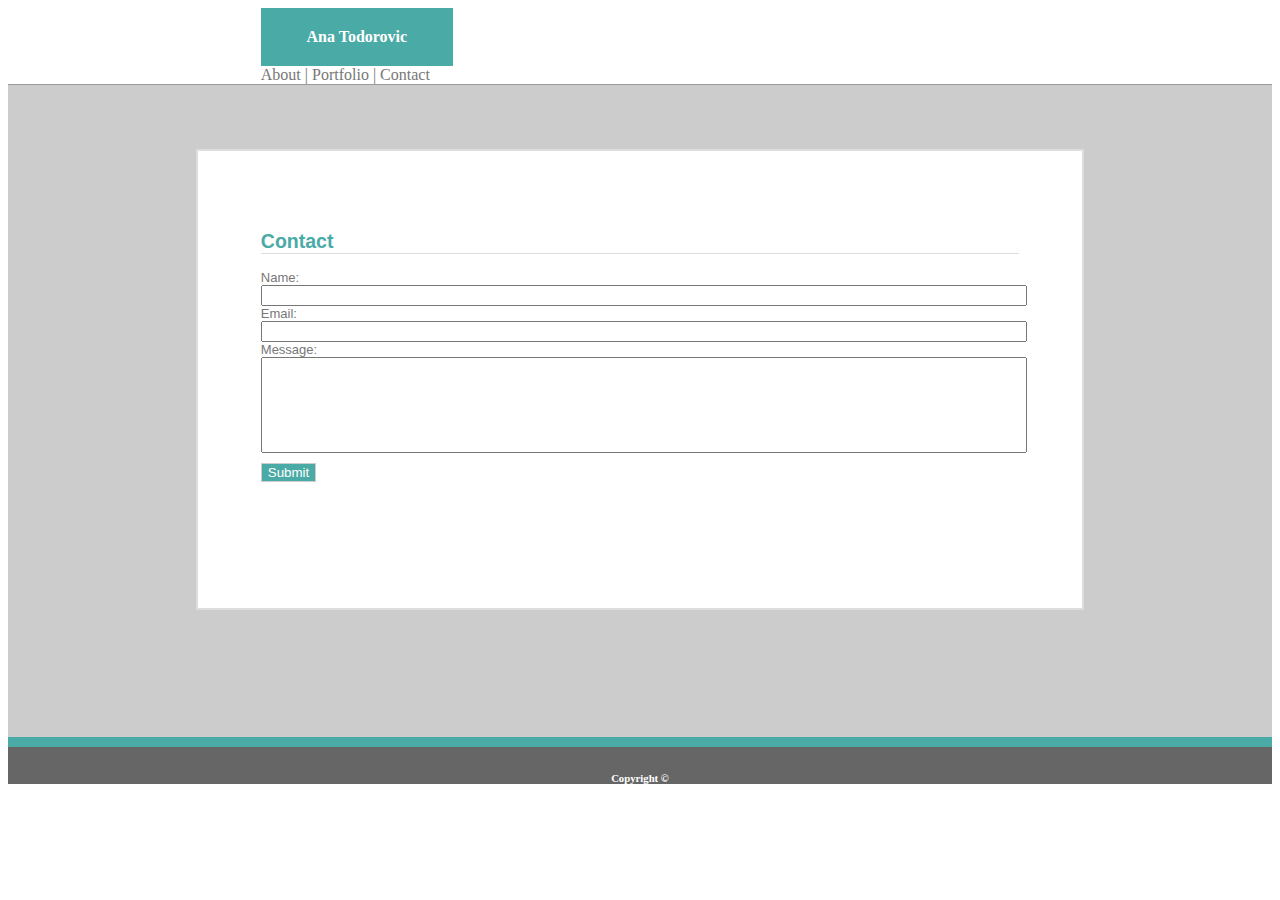
<file: contact.html>
<!DOCTYPE html>
<html lang="en">
<head>
    <title>Contact</title>
    <link rel="stylesheet" href="assets/css/style.css">
</head>
<div id="header">
        <header>
                <h2 id=header_h2>Ana Todorovic</h2>
            <nav>
                <ul>
                    <li><a href="../Basic-Portfolio/index.html" target="_blank">About  |</a></li>
                    <li><a href="../Basic-Portfolio/portfolio.html" target="_blank">Portfolio  |</a></li>
                    <li><a href="../Basic-Portfolio/contact.html" target="_blank">Contact</a></li>
                </ul>
            </nav>
        </header>
<div class="body">  
<body> 
    <div id="color">
    <h2 id="basic_portfolio">Contact</h2>
    <form>
            Name:<br>
            <input type="text" id="Name"><br>
            Email:<br>
            <input type="text" id="Email"><br>
            Message:<br>
            <input type="text" id="Message"><br>
    </form>
    <button id="simple_button">Submit</button>
    </div>
</body>
</div>
<footer>
    <h6>Copyright &copy;</h6>
</footer>
</html>
</file>
<file: assets/css/style.css>
#header_h2{
  background: #4aaaa5;
  color: #ffffff;
  font-family: 'Georgia', Times, Times New Roman, serif;
  font-size: 100%;
  width: 15%;
  text-align:center;
  margin:0%;
  padding: 2%;
  z-index: -1;
}
header{
  padding-left: 20%;
  border-bottom: 1px solid hsla(0,0%,0%,0.4);
}
li{
  display: inline;
  margin: 0%;
}
ul{
  margin: 0%;
  padding: 0%;
}
nav{
  width: 20%;
}
.body{
  background: hsla(0,0%,0%,0.2);
  padding-bottom: 10%;
  padding-top: 5%;
}
#color{
  width: 60%;
  height: 100%;
  color: #777777;
  font-family: 'Arial', 'Helvetica Neue', Helvetica, sans-serif;
  font-size: small;
  background: #ffffff;
  border: 2px solid #dddddd;
  padding: 5%;
  margin:auto;
  padding-bottom: 10%;
}

#basic_portfolio{
    border-block-end: 1px solid #dddddd;
    color: #4aaaa5;
}
p{
  text-align: left;
  letter-spacing: normal;
  font-family: 'Arial', 'Helvetica Neue', Helvetica, sans-serif;
}
img{

  width: 20%;
  height: 20%;
  border-radius: 2%;
  margin-right: 2%;
}
footer{
    text-align: center;
    color: #ffffff;
    background: #666666;
    width: 100%;
    height: 50%;
    border-block-start: 10px solid #4aaaa5;
}
#Name{
  width: 100%;
}
#Email{
  width: 100%;
}
#Message{
  height: 50%;
  width: 100%;
  padding-bottom: 10%;
}
#simple_button{
  background: #4aaaa5;
  color: #ffffff;
  border: 1px solid #cccccc;
  margin-top: 10px;
}
a{
  color: #777777;
  text-decoration: none;
}
head{
  text-align: center;
}
</file>
